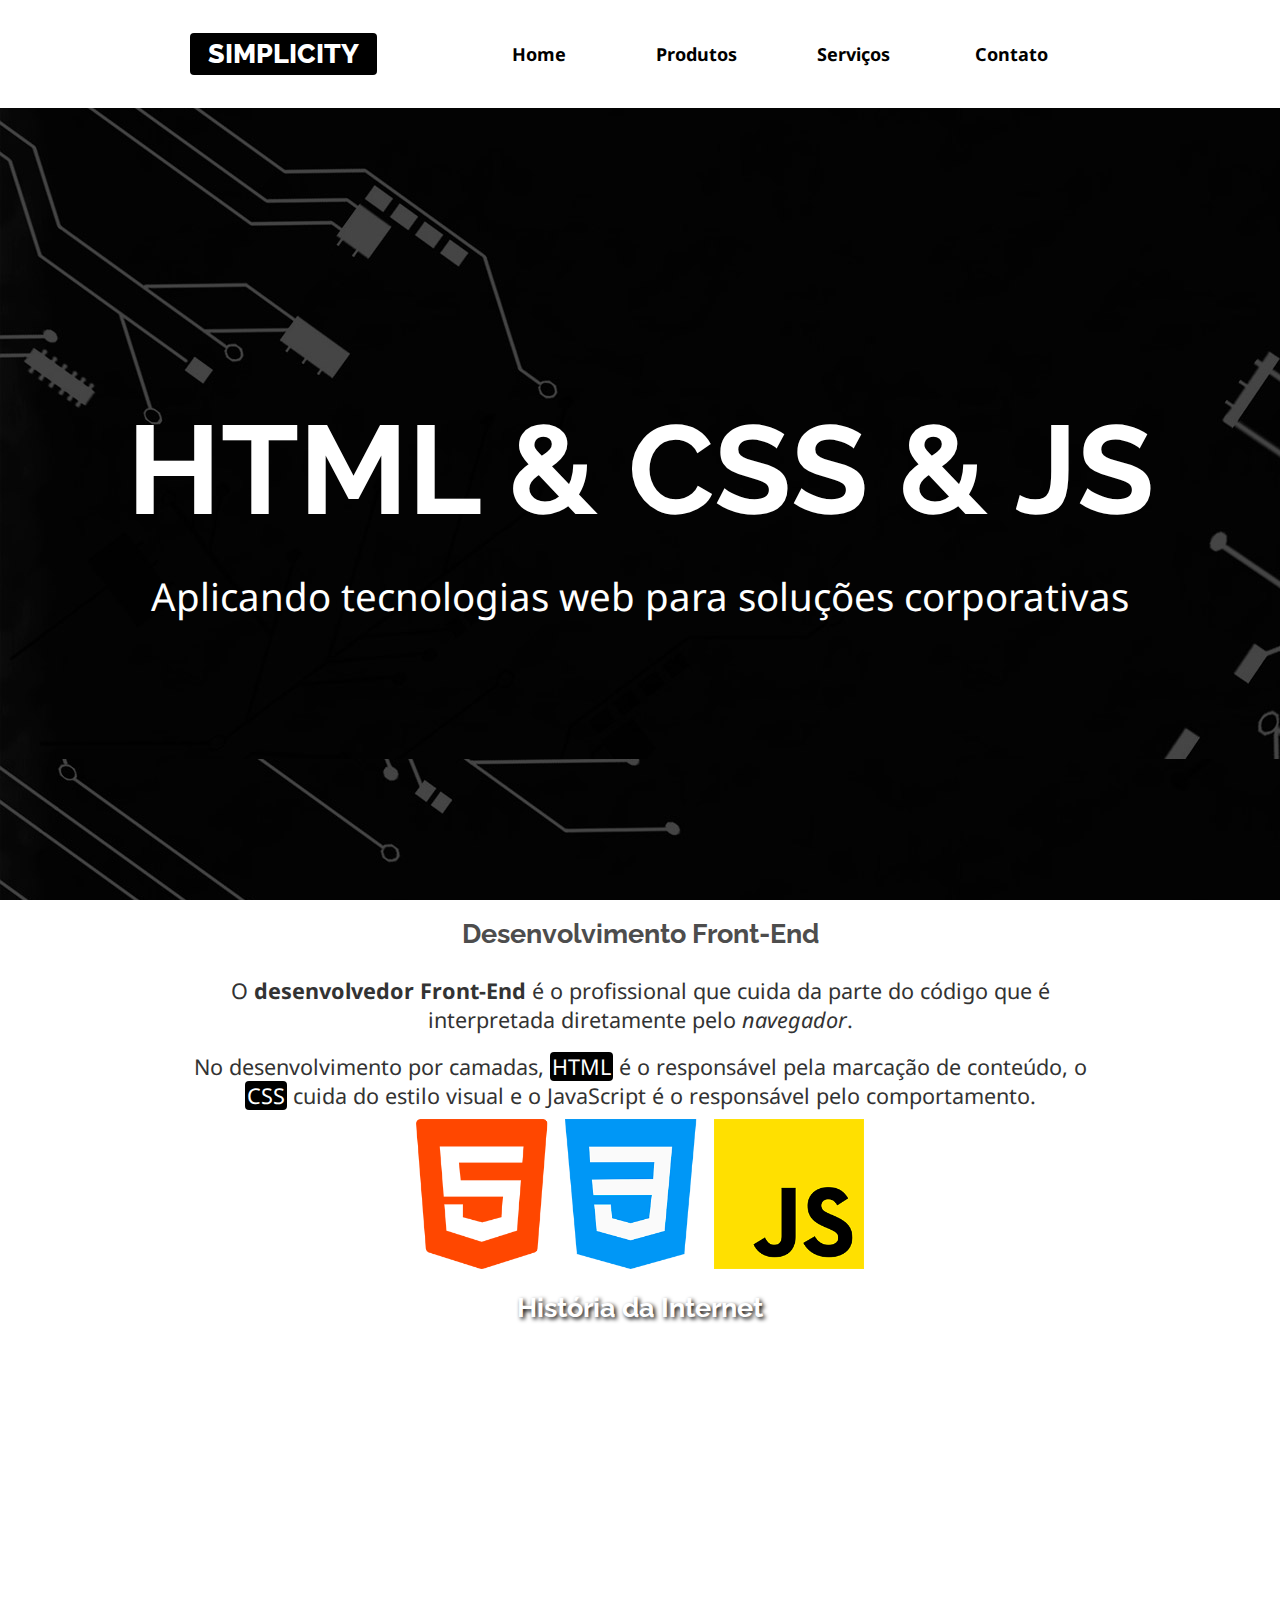
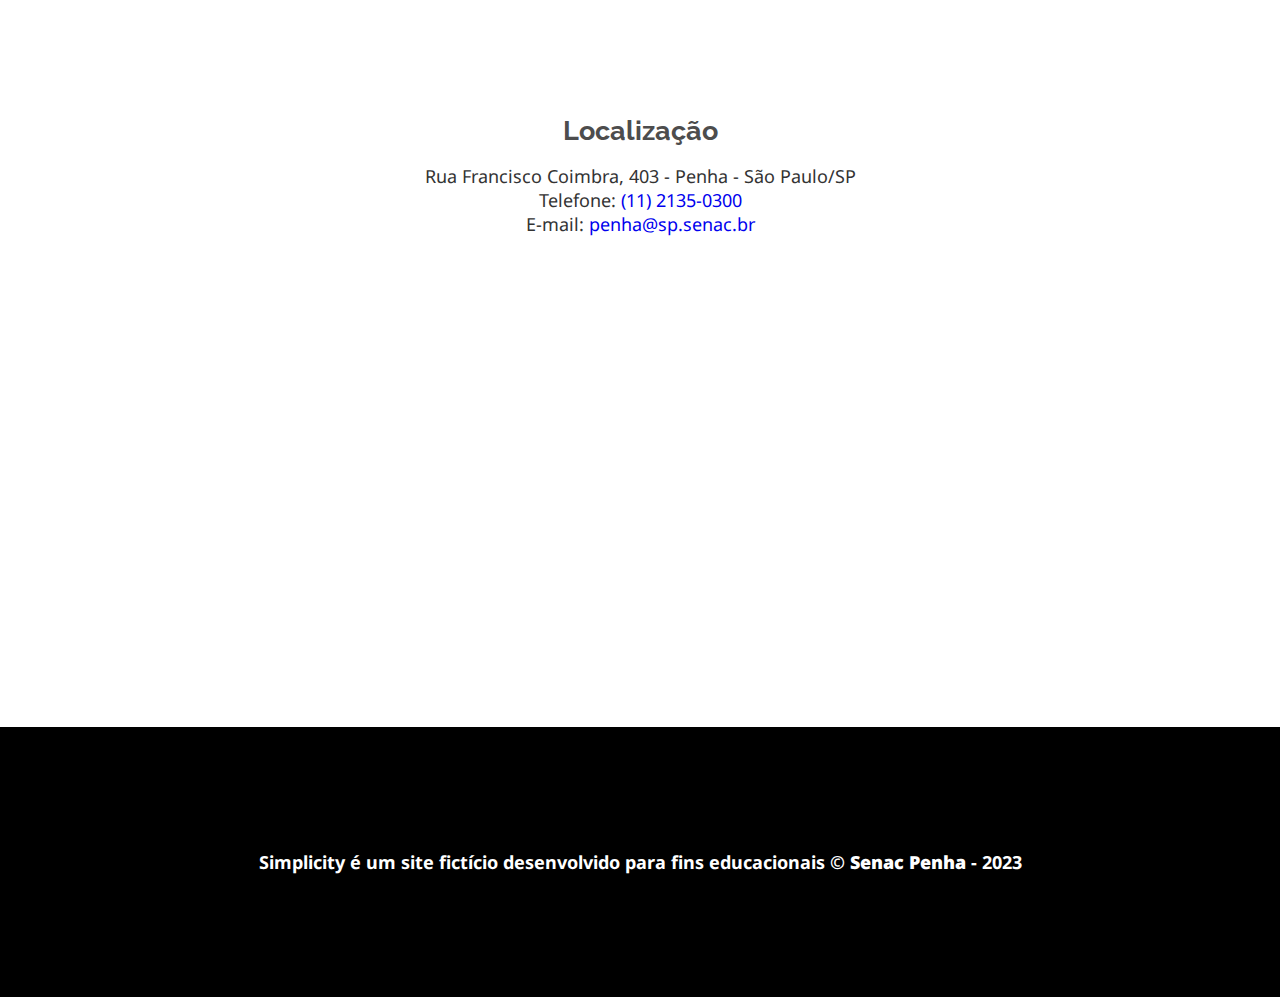
<file: index.html>
<!DOCTYPE html>
<html lang="pt-br">
<head>
    <meta charset="UTF-8">
    <meta name="viewport" content="width=device-width, initial-scale=1.0">
    <title>Simplicity</title>
    <link rel="stylesheet" href="css/estilos.css">
</head>
<body>
    
    <header>
        <div class="limitador">
            <h1><a href="index.html">Simplicity</a></h1>
            <nav>
                <h2><a href="">Menu &equiv; </a></h2>
                <ul class="menu">
                    <li><a href="index.html">Home</a></li>
                    <li><a href="produtos.html">Produtos</a></li>
                    <li><a href="servicos.html">Serviços</a></li>
                    <li><a href="contato.html">Contato</a></li>
                </ul>
            </nav>
        </div>
    </header>

    <main>
        <article class="destaque">
            <h2>HTML & CSS & JS</h2>
            <p>Aplicando tecnologias web para soluções corporativas</p>
        </article>

        <article class="front-end limitador">
            <h2>Desenvolvimento Front-End</h2>

            <p>O <b>desenvolvedor Front-End</b> é o profissional que cuida da parte do código que é interpretada diretamente pelo <i>navegador</i>.</p>

            <p>No desenvolvimento por camadas, <abbr title="HyperText Markup Language">HTML</abbr> é o responsável pela marcação de conteúdo, o <abbr title="Cascading Style Sheets">CSS</abbr> cuida do estilo visual e o JavaScript é o responsável pelo comportamento.
            </p>

            <figure>
                <img src="imagens/tecnologias.png" alt="Logotipos das linguagens HTML, CSS e JavaScript">
            </figure>
            
        </article>

        <article class="historia">
            <h2>História da Internet</h2>
            <iframe height="315" src="https://www.youtube.com/embed/jlkvzcG1UMk?si=x5C3PBpJU4qUCF5e" title="YouTube video player" frameborder="0" allow="accelerometer; autoplay; clipboard-write; encrypted-media; gyroscope; picture-in-picture; web-share" allowfullscreen></iframe>
        </article>

        <article class="localizacao">
            <h2>Localização</h2>
            <address>
                Rua Francisco Coimbra, 403 - 
                Penha - São Paulo/SP <br>
                Telefone: 
                <a href="tel:1121350300">(11) 2135-0300</a> <br>
                E-mail: 
                <a href="mailto:penha@sp.senac.br">penha@sp.senac.br</a>
            </address>

            <iframe src="https://www.google.com/maps/embed?pb=!1m18!1m12!1m3!1d3658.175765503542!2d-46.54283012469401!3d-23.526179860300594!2m3!1f0!2f0!3f0!3m2!1i1024!2i768!4f13.1!3m3!1m2!1s0x94ce5e45de28bb23%3A0x1d2ed3122aae28a7!2sSenac%20Penha!5e0!3m2!1spt-BR!2sbr!4v1695150941937!5m2!1spt-BR!2sbr" height="450" style="border:0;" allowfullscreen="" loading="lazy" referrerpolicy="no-referrer-when-downgrade"></iframe>
        </article>
    </main>

    <footer>
        <p>Simplicity é um site fictício desenvolvido
        para fins educacionais &copy; <b>Senac Penha</b>
         - <time>2023</time> </p>
    </footer>


    <script src="js/menu.js"></script>
</body>
</html>
</file>
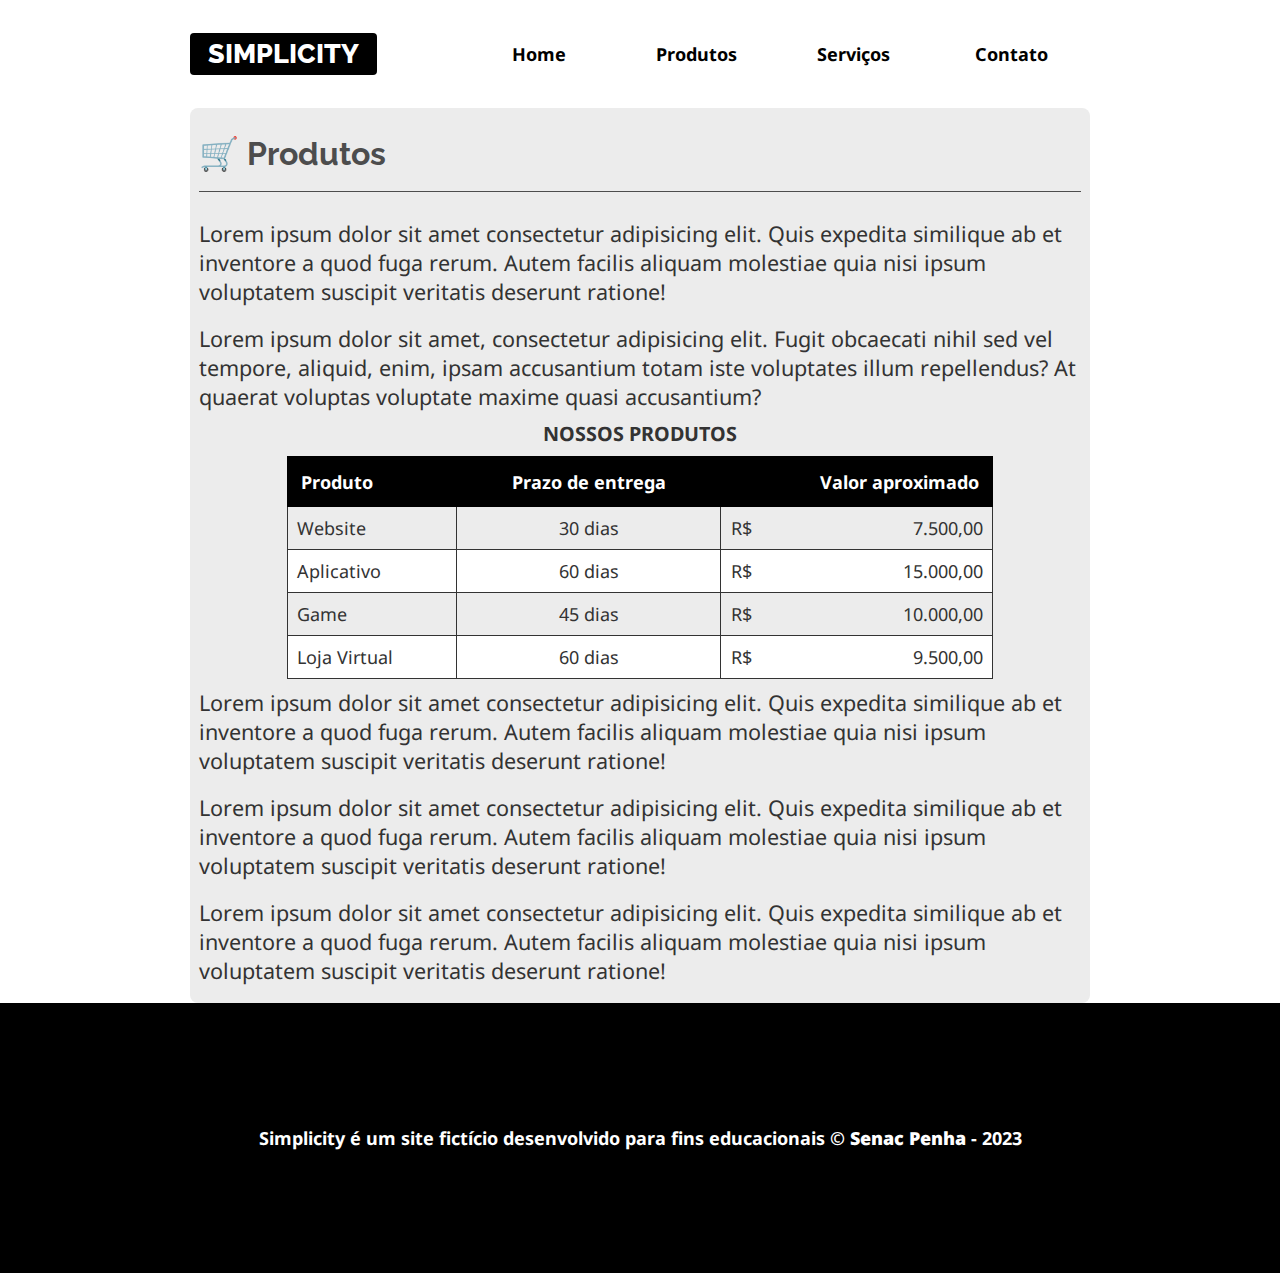
<file: produtos.html>
<!DOCTYPE html>
<html lang="pt-br">
<head>
    <meta charset="UTF-8">
    <meta name="viewport" content="width=device-width, initial-scale=1.0">
    <title>Produtos - Simplicity</title>
    
    <!-- CSS Externo -->
    <link rel="stylesheet" href="css/estilos.css">

    <!-- CSS Interno: 
    No caso de conflito, as regras criadas aqui SEMPRE irão prevalecer. -->
    <style>
        .conteudo h2::before { content: "🛒 "; }
    </style>
</head>
<body>
    
    <header>
        <div class="limitador">
            <h1><a href="index.html">Simplicity</a></h1>
            <nav>
                <h2><a href="">Menu &equiv; </a></h2>
                <ul class="menu">
                    <li><a href="index.html">Home</a></li>
                    <li><a href="produtos.html">Produtos</a></li>
                    <li><a href="servicos.html">Serviços</a></li>
                    <li><a href="contato.html">Contato</a></li>
                </ul>
            </nav>
        </div>
    </header>

    <main>
        <article class="limitador conteudo produtos">
            <h2>Produtos</h2>
            <p>Lorem ipsum dolor sit amet consectetur adipisicing elit. Quis expedita similique ab et inventore a quod fuga rerum. Autem facilis aliquam molestiae quia nisi ipsum voluptatem suscipit veritatis deserunt ratione!</p>
            <p>Lorem ipsum dolor sit amet, consectetur adipisicing elit. Fugit obcaecati nihil sed vel tempore, aliquid, enim, ipsam accusantium totam iste voluptates illum repellendus? At quaerat voluptas voluptate maxime quasi accusantium?</p>


            <table>
                <caption>Nossos produtos</caption>
                <tr>
                    <th>Produto</th>
                    <th>Prazo de entrega</th>
                    <th>Valor aproximado</th>
                </tr>
                <tr>
                    <td>Website</td>
                    <td>30 dias</td>
                    <td>7.500,00</td>
                </tr>
                <tr>
                    <td>Aplicativo</td>
                    <td>60 dias</td>
                    <td>15.000,00</td>
                </tr>
                <tr>
                    <td>Game</td>
                    <td>45 dias</td>
                    <td>10.000,00</td>
                </tr>
                <tr>
                    <td>Loja Virtual</td>
                    <td>60 dias</td>
                    <td>9.500,00</td>
                </tr>
            </table>



            <p>Lorem ipsum dolor sit amet consectetur adipisicing elit. Quis expedita similique ab et inventore a quod fuga rerum. Autem facilis aliquam molestiae quia nisi ipsum voluptatem suscipit veritatis deserunt ratione!</p>
            <p>Lorem ipsum dolor sit amet consectetur adipisicing elit. Quis expedita similique ab et inventore a quod fuga rerum. Autem facilis aliquam molestiae quia nisi ipsum voluptatem suscipit veritatis deserunt ratione!</p>
            <p>Lorem ipsum dolor sit amet consectetur adipisicing elit. Quis expedita similique ab et inventore a quod fuga rerum. Autem facilis aliquam molestiae quia nisi ipsum voluptatem suscipit veritatis deserunt ratione!</p>

        </article>

    </main>

    <footer>
        <p>Simplicity é um site fictício desenvolvido
        para fins educacionais &copy; <b>Senac Penha</b>
         - <time>2023</time> </p>
    </footer>

    <script src="js/menu.js"></script>

</body>
</html>
</file>
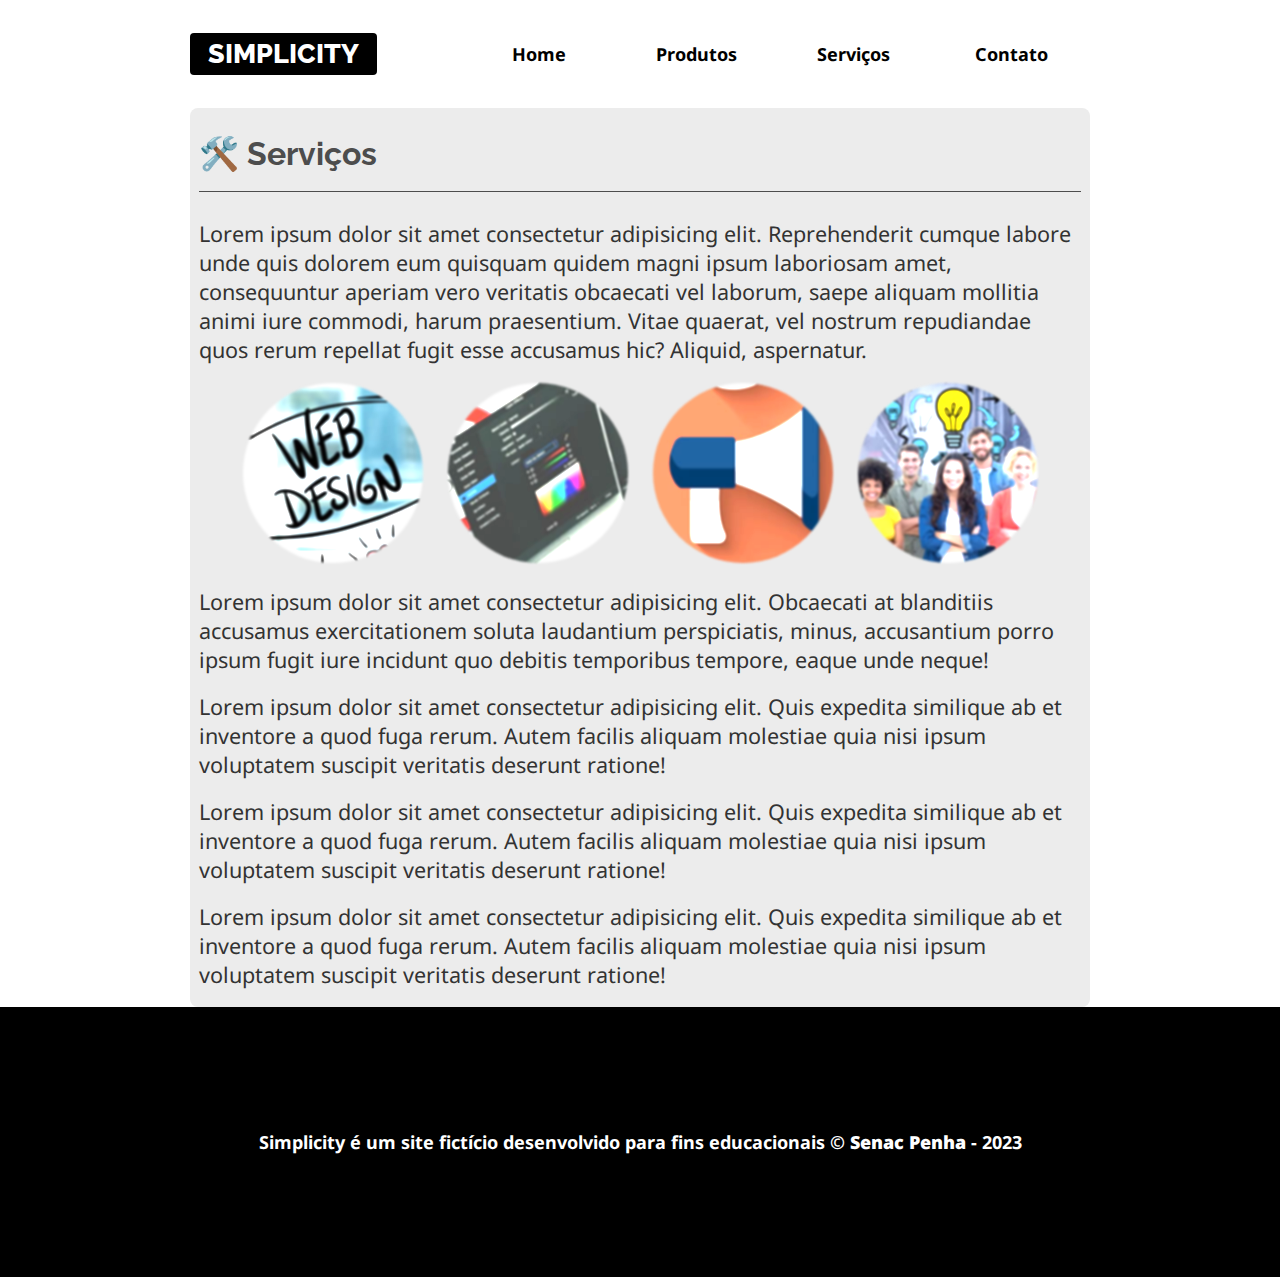
<file: servicos.html>
<!DOCTYPE html>
<html lang="pt-br">

<head>
    <meta charset="UTF-8">
    <meta name="viewport" content="width=device-width, initial-scale=1.0">
    <title>Serviços - Simplicity</title>
    <link rel="stylesheet" href="lightbox/css/lightbox.min.css">
    <link rel="stylesheet" href="css/estilos.css">
</head>

<body>

    <header>
        <div class="limitador">
            <h1><a href="index.html">Simplicity</a></h1>
            <nav>
                <h2><a href="">Menu &equiv; </a></h2>
                <ul class="menu">
                    <li><a href="index.html">Home</a></li>
                    <li><a href="produtos.html">Produtos</a></li>
                    <li><a href="servicos.html">Serviços</a></li>
                    <li><a href="contato.html">Contato</a></li>
                </ul>
            </nav>
        </div>
    </header>

    <main>
        <article class="limitador conteudo servicos">
            <h2>Serviços</h2>
            <p>Lorem ipsum dolor sit amet consectetur adipisicing elit. Reprehenderit cumque labore unde quis dolorem
                eum quisquam quidem magni ipsum laboriosam amet, consequuntur aperiam vero veritatis obcaecati vel
                laborum, saepe aliquam mollitia animi iure commodi, harum praesentium. Vitae quaerat, vel nostrum
                repudiandae quos rerum repellat fugit esse accusamus hic? Aliquid, aspernatur.</p>

            <figure class="galeria">
                <a data-title="O que web design" data-lightbox="fotos" href="imagens/desenvolvimento-web.jpg">
                    <img src="imagens/desenvolvimento-web-mini.jpg" alt="">
                </a>
                <a data-title="Photoshop" data-lightbox="fotos" href="imagens/design-grafico.jpg">
                    <img src="imagens/design-grafico-mini.jpg" alt="">
                </a>
                <a data-title="Digtal marketing" data-lightbox="fotos" href="imagens/marketing-digital.jpg">
                    <img src="imagens/marketing-digital-mini.jpg" alt="">
                </a>
                <a data-title="Ideias" data-lightbox="fotos" href="imagens/consultoria-treinamento.jpg">
                    <img src="imagens/consultoria-treinamento-mini.jpg" alt="">
                </a>
            </figure>


            <p>Lorem ipsum dolor sit amet consectetur adipisicing elit. Obcaecati at blanditiis accusamus exercitationem
                soluta laudantium perspiciatis, minus, accusantium porro ipsum fugit iure incidunt quo debitis
                temporibus tempore, eaque unde neque!</p>



            <p>Lorem ipsum dolor sit amet consectetur adipisicing elit. Quis expedita similique ab et inventore a quod
                fuga rerum. Autem facilis aliquam molestiae quia nisi ipsum voluptatem suscipit veritatis deserunt
                ratione!</p>
            <p>Lorem ipsum dolor sit amet consectetur adipisicing elit. Quis expedita similique ab et inventore a quod
                fuga rerum. Autem facilis aliquam molestiae quia nisi ipsum voluptatem suscipit veritatis deserunt
                ratione!</p>
            <p>Lorem ipsum dolor sit amet consectetur adipisicing elit. Quis expedita similique ab et inventore a quod
                fuga rerum. Autem facilis aliquam molestiae quia nisi ipsum voluptatem suscipit veritatis deserunt
                ratione!</p>

        </article>

    </main>

    <footer>
        <p>Simplicity é um site fictício desenvolvido
            para fins educacionais &copy; <b>Senac Penha</b>
            - <time>2023</time> </p>
    </footer>

      <!-- Importação da biblioteca jQuery -->
      <script src="https://cdnjs.cloudflare.com/ajax/libs/jquery/3.7.1/jquery.min.js"></script>

    <script src="lightbox/js/lightbox.min.js"></script>


    <script>
        lightbox.option({
            albumLabel:"Foto %1 de %2"
        });
    </script>


    <script src="js/menu.js"></script>


</body>

</html>
</file>
<file: css/estilos.css>
@import url('https://fonts.googleapis.com/css2?family=Noto+Sans&family=Raleway:wght@700;800&display=swap');

* { box-sizing: border-box; }

:root {
    /* Variáveis para a 
    paleta de cores do site */
    --cor-titulo: #4d4d4d;
    --cor-texto: #333;
    --cor-escura: #000;
    --cor-clara: #fff;
    --cor-intermediaria: #ececec;
}

html { font-size: 16px; }


body {
    color: var(--cor-texto);
    font-family: 'Noto Sans', sans-serif;
    background-color: var(--cor-clara);
}

/* CSS Reset em alguns elementos */
body, h1, h2, p, figure, .menu {
    margin: 0;
    padding: 0;
}

img { max-width: 100%; }

h1 {
    font-family: Raleway, sans-serif;
    text-transform: uppercase;
    font-weight: 800;
    font-size: 1.5rem;
}

h1 a {
    color: var(--cor-clara);
    background-color: var(--cor-escura);
    padding: 0.3rem 1rem;
    border-radius: 4px;
}

a { text-decoration: none; }

header .limitador {
    display: flex;
    align-items: center;
    justify-content: space-between;
    height: 12vh;
}

header {
    position: sticky;
    top: 0;
    z-index: 100;
    background-color: var(--cor-clara);
}


/* Formatação da palavra Menu */
nav h2 a {
    color: var(--cor-escura);
    font-size: 1.2rem;
    padding: 1rem;
    display: inline-block;
}

nav h2 a:hover, nav h2 a:focus, 
.menu a:hover, .menu a:focus {
    background-color: var(--cor-intermediaria);
}

/* Regra da lista ul de links */
.menu { 
    list-style: none; 

    /* ATENÇÃO!
    Usamos display:none para
    não exibir inicialmente
    a lista de links. */
    display: none;
}

/* Regra para formatar os
links contidos na lista/menu */
.menu a {
    color: var(--cor-escura);
    font-weight: bold;
    display: flex;
    justify-content: center;
    align-items: center;
    height: 50px;    
}



/* Seletor de classes combinadas
Esta regra somente irá funcionar quando
AS DUAS CLASSES estiverem aplicadas JUNTAS no
elemento HTML (no caso, na lista de menu/links). 

Obs.: esta combinação será possível por meio
da manipulação programada com JavaScript. */
.menu.aberto {

    /* O Flex fará a lista de links aparecer */
    display: flex;

    /* Com os links em forma de coluna (vertical) */
    flex-direction: column;
    
    /* Usamos as propriedades de posicionamento
    e coordenadas para garantir o encaixe correto
    (abaixo do título e da palavra Menu). */
    position: absolute;
    left: 0;
    right: 0;
    
    /* Aplicamos um fundo à lista evitando a
    dificuldade de leitura dos links */
    background-color: var(--cor-clara);
}

/* Exercícios */

/* 1) Crie uma regra CSS para formatar o artigo/seção de Destaque com as seguintes configurações:

-Altura de uns 500px
-Imagem de fundo (fundo-destaque)
-Imagem de fundo deve ficar parada
-Flex com alinhamento totalmente centralizado, e um elemento em cima do outro (ou seja, em modo coluna) */
.destaque {
    height: 88vh;
    background-image: url(../imagens/fundo-destaque.jpg);
    background-attachment: fixed;
    display: flex;
    justify-content: center;
    align-items: center;
    flex-direction: column;
}

/* 2) Crie uma regra CSS para formatar o h2 e o p
contidos em Destaque. Faça com que os textos
fiquem centralizados e com a cor clara */
.destaque h2, .destaque p { 
    text-align: center;
    color: var(--cor-clara);

    animation-name: animaDestaque;
    animation-duration: 1s;
    animation-timing-function: ease-out;
}

.destaque h2 {
    font-size: clamp(3rem, 10vw, 7rem);
}

.destaque p {
    font-size: clamp(1.5rem, 3vw, 3rem);
}

/* Regra de animação */
@keyframes animaDestaque {
    from { 
        opacity: 0; 
        transform: translateY(-600px);
    }
    
    to { opacity: 1; }
}

article h2 {
    padding: 1rem;
    font-size: 1.5rem;
    font-family: Raleway, sans-serif;
    color: var(--cor-titulo);
}

.front-end, .historia, .localizacao {
    text-align: center;
}

article p {
    padding: 0.5rem 0;
    font-size: 1.2rem;
}

abbr {
    text-decoration: none;
    background-color: var(--cor-escura);
    color: var(--cor-clara);
    padding: 0 2px;
    border-radius: 4px;
}

address { font-style: normal; }


/* Correção dos exercícios */

/* 1) Crie uma regra para formatar o artigo de História da Internet com:
- Plano de fundo: imagem "fundo-madeira"
- Deixe a imagem parada e cobrindo todo o espaço do artigo */
.historia {
    background-image: url(../imagens/fundo-madeira.jpg);
    background-attachment: fixed;
}

/* 2) Crie uma regra para formatar o titulo "História da Internet" com cor clara e uma sombra no texto. */
.historia h2 {
    color: var(--cor-clara);
    text-shadow: var(--cor-escura) 2px 2px 4px;
}

/* 3) Crie uma regra para formatar o vídeo do artigo História da Internet com:
- Largura de 100%
- Largura máxima de 700px
- Margem inferior de 2rem */
.historia iframe {
    width: 100%;
    max-width: 700px;
    margin-bottom: 2rem;
}

/* 4) Crie uma regra para formatar o mapa da Localização com:
- Largura de 100%
- Margem superior de 2rem */
.localizacao iframe {
    width: 100%;
    margin-top: 2rem;
}

/* 5) Crie uma classe chamada "limitador" com largura de 95vw e margem automática. Aplique esta classe no cabeçalho e no artigo front-end. */
.limitador {
    width: 95vw;
    margin: auto;
}

/* 6) Crie uma regra para o rodapé com:
- Fundo escuro
- Cor do texto clara
- Altura de 30vh
- Negrito
- Flex com centralização total
- Texto centralizado */
footer {
    background-color: var(--cor-escura);
    color: var(--cor-clara);
    height: 30vh;
    font-weight: bold;
    display: flex;
    justify-content: center;
    align-items: center;
    text-align: center;
}


/* Regras para as páginas Produtos, Serviços e Contato */
.conteudo {
    background-color: var(--cor-intermediaria);
    padding: 0.5rem;
    border-radius: 8px;
}

.conteudo h2 {
    padding-left: 0;
    font-size: 1.8rem;
    border-bottom: solid 1px;
    margin-bottom: 1rem;
}


table {
    width: 80%;
    margin: auto;
}

table, th, td {
    border: solid 1px;

    /* Remove o espaço entre bordas */
    border-collapse: collapse;
}

caption {
    text-transform: uppercase;
    font-weight: bold;
    font-size: 1.1rem;
    padding-bottom: 0.5rem;
}

th {
    background-color: var(--cor-escura);
    color: var(--cor-clara);
    border-color: var(--cor-escura);
    padding: 0.7rem;
}

td { padding: 0.5rem; }

td:nth-child(2) { text-align: center; }

th:last-child, td:last-child { 
    text-align: right;
}

th:first-child { text-align: left; }

tr:nth-child(odd) {
    background-color: var(--cor-clara);
}

/* Pseudo-elemento  ::before (::after) */
td:last-child { position: relative; }
td:last-child::before { 
    content: "R$ ";
    position: absolute;
    left: 10px;
} 

/* Regra geral do emoji do h2 dentro dos articles conteudo */
.conteudo h2::before { content: "ℹ️ "; }
.servicos h2::before { content: "🛠️ "; }
.contato h2::before { content: "📧 "; }

.galeria { text-align: center; }
.galeria img {
    border-radius: 100%;
    transform: scale(0.9);
    transition: 0.3s;
    filter: blur(1px) brightness(150%);
}

/* Aplicamos o :hover e o :focus ao seletor de tag "a"
em vez de aplicar no "img". Desta forma, o acionamento funcionará
tanto com mouse quanto com teclado. */
.galeria a:hover img, .galeria a:focus img {
    transform: scale(1);
    border-radius: 10%;
    filter: blur(0);
}



/* Regras para o formulário */
form {
    max-width: 500px;
    margin: auto;
}

input, select, textarea {
    border: none;
    padding: 4px;
    height: 40px;
    border-radius: 4px;
}

textarea { height: auto;}

form div {
    display: flex;
    justify-content: space-between;
    align-items: center;
    margin-top: 0.5rem;

}

label{
    font-size: 0.9rem;
    font-weight: bold;
    width: 30%;
}


/* Pseudo-classe :not()
Permite criar exceções para uma regra. Neste exemplo, estamos aplicando 70% de largura para tudo (*) dentro do "form div" EXCETO o label */
form div *:not(label) { width: 70%;}


button {
    background-color: var(--cor-escura);
    color: var(--cor-clara);
    border: none;
    font-weight: bold;
    padding: 1rem 0.5rem;
    cursor: pointer;
    border-radius: 4px;
}


button:hover, button:focus {
    background-color: var(--cor-clara);
    color: var(--cor-escura);
    box-shadow: var(--cor-escura) 0 0 2px;
}

#cep { width: 60%;}
#buscar {
    width: 37%;
    padding: 12px;
}

#buscar {
    width: 39%;
    padding: 12px;
}

#status {
    font-size: 12px;
}




/* Exercícios: regras condicionais (Media Queries) */

/* 1) Crie uma regra condicional para telas a partir
de 570px com as seguintes alterações:

- Esconder a palavra Menu
- Habilitar o flex para a classe "menu"
- Definir largura de 100% para os itens dentro do "menu"
- Definir largura de 70% para o nav
- Reduzir para 150px a altura da imagem contida no artigo Front-End */
@media screen and (min-width: 570px) {
    nav h2 { display: none; }
    .menu { display: flex; }
    .menu li { width: 100%; }
    nav { width: 70%; }
    .front-end img { height: 150px; }
}

/* 2) Crie uma regra condicional para telas a partir de 900px
com  as seguintes alterações:

- Aumentar o tamanho geral de todos os textos para 18px 
- Definir o tamanho máximo da classe limitador para 1000px; */
@media screen and (min-width: 900px){
    .limitador { max-width: 900px; }
    html { font-size: 18px; }
}
</file>
